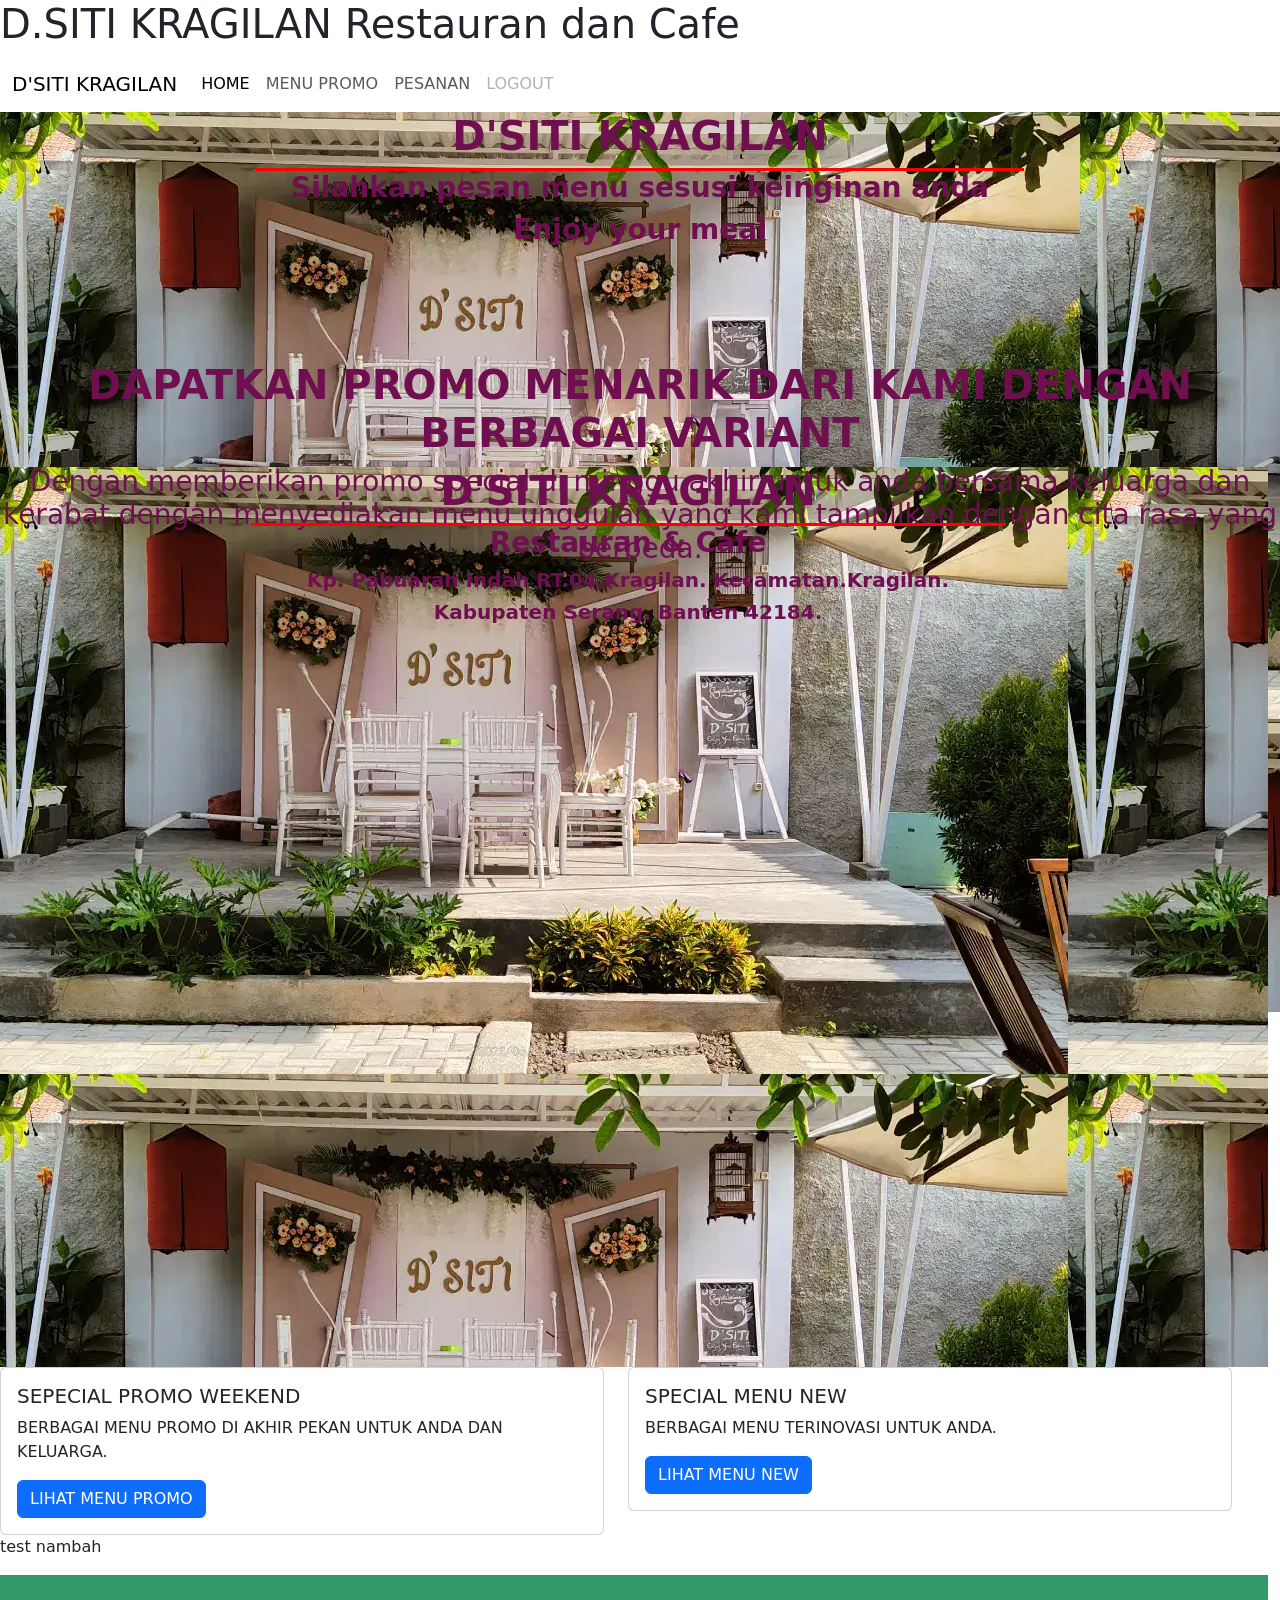
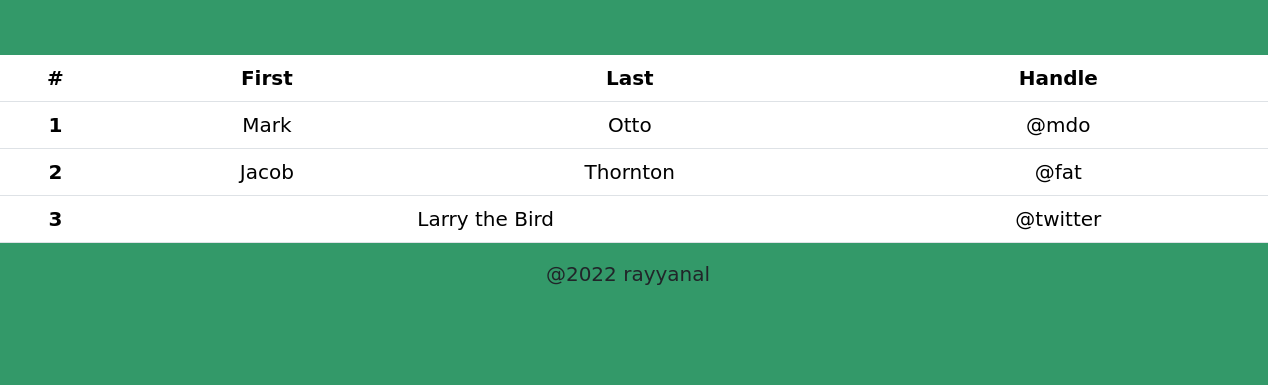
<file: index.html>
<!doctype html>
<html lang="en">
  <head>
    <meta charset="utf-8">
    <meta name="viewport" content="width=device-width, initial-scale=1">
    <title>Bootstrap demo</title>

    <link rel="stylesheet" href="style.css">

    <link href="https://cdn.jsdelivr.net/npm/bootstrap@5.2.0/dist/css/bootstrap.min.css" rel="stylesheet" integrity="sha384-gH2yIJqKdNHPEq0n4Mqa/HGKIhSkIHeL5AyhkYV8i59U5AR6csBvApHHNl/vI1Bx" crossorigin="anonymous">
  </head>
  <body>
    <!-- header -->
    <h1>D.SITI  KRAGILAN Restauran dan Cafe</h1>


    <nav class="navbar navbar-expand-lg flexs">
        <div class="container-fluid">
          <a class="navbar-brand  " href="#">D'SITI KRAGILAN</a>
          <button class="navbar-toggler" type="button" data-bs-toggle="collapse" data-bs-target="#navbarNav" aria-controls="navbarNav" aria-expanded="false" aria-label="Toggle navigation">
            <span class="navbar-toggler-icon"></span>
          </button>
          <div class="collapse navbar-collapse" id="navbarNav">
            <ul class="navbar-nav">
              <li class="nav-item">
                <a class="nav-link active" aria-current="page" href="indeks.html">HOME</a>
              </li>
              <li class="nav-item">
                <a class="nav-link" href="profile.html">MENU PROMO</menu></a>
              </li>
              <li class="nav-item">
                <a class="nav-link" href="#">PESANAN</a>
              </li>
              <li class="nav-item">
                <a class="nav-link disabled">LOGOUT</a>
              </li>
            </ul>
          </div>
        </div>
      </nav>

    <!-- content -->
    <div class="xz">
        <div class="bgs">
          <div class="titles">
            <h1>  <b> D'SITI KRAGILAN</b></h1>
            <div class="garis"></div>
       <h3> <b>Silahkan pesan menu sesusi keinginan anda</b> </h3>    
       <h3> <b>Enjoy your meal</b> </h3>
     </div>
    </div>



    <div class="row">
     <div class="bgs">
      <div class="titles">
        <h1>  <b> DAPATKAN PROMO MENARIK DARI KAMI  DENGAN BERBAGAI VARIANT</b></h1>
         <h3>  <b> </b>Dengan memberikan promo special di minggu akhir untuk anda bersama keluarga dan kerabat dengan menyediakan menu unggulan yang kami tampilkan dengan cita rasa yang berbeda.</h3>
      </div>
    </div>


<div class="row">
  <div class="xz">
    <div class="bgs">
      <div class="titles">
        <h1>  <b> D'SITI KRAGILAN</b></h1>
        <div class="garis"></div>
  <h3>  <b> Restauran & Cafe </b></h3>
  <h5>  <b> Kp. Pabuaran Indah RT.04,Kragilan. Kecamatan.Kragilan.</b></h5>
  <h5>  <b> Kabupaten Serang. Banten 42184.</b></h5>
</div>
</div>
</div>
 

    <div class="row">
       <div class="col-sm-6">
         <div class="card">
           <div class="card-body">
             <h5 class="card-title">SEPECIAL PROMO WEEKEND</h5>
             <p class="card-text">BERBAGAI MENU PROMO DI AKHIR PEKAN UNTUK ANDA DAN KELUARGA.</p>
             <a href="MENU PROMO.html" class="btn btn-primary">LIHAT MENU PROMO</a>
           </div>
         </div>
       </div>
   
       
   
       <div class="col-sm-6">
         <div class="card">
           <div class="card-body">
             <h5 class="card-title">SPECIAL MENU NEW</h5>
             <p class="card-text">BERBAGAI MENU TERINOVASI UNTUK ANDA.</p>
             <a href="profile.html" class="btn btn-primary">LIHAT MENU NEW</a>
           </div>
         </div>
       </div>
     </div>

     <p>test nambah</p>

  

    


<!-- footer -->
<div class="foot">
 <div class="row"> 
  <table class="table">
    <thead>
      <tr>
        <th scope="col">#</th>
        <th scope="col">First</th>
        <th scope="col">Last</th>
        <th scope="col">Handle</th>
      </tr>
    </thead>
    <tbody>
      <tr>
        <th scope="row">1</th>
        <td>Mark</td>
        <td>Otto</td>
        <td>@mdo</td>
      </tr>
      <tr>
        <th scope="row">2</th>
        <td>Jacob</td>
        <td>Thornton</td>
        <td>@fat</td>
      </tr>
      <tr>
        <th scope="row">3</th>
        <td colspan="2">Larry the Bird</td>
        <td>@twitter</td>
      </tr>
    </tbody>
  </table>

    <p>@2022 rayyanal</p>

</div>






    <script src="https://cdn.jsdelivr.net/npm/bootstrap@5.2.0/dist/js/bootstrap.bundle.min.js" integrity="sha384-A3rJD856KowSb7dwlZdYEkO39Gagi7vIsF0jrRAoQmDKKtQBHUuLZ9AsSv4jD4Xa" crossorigin="anonymous"></script>
  </body>
</html>
</file>
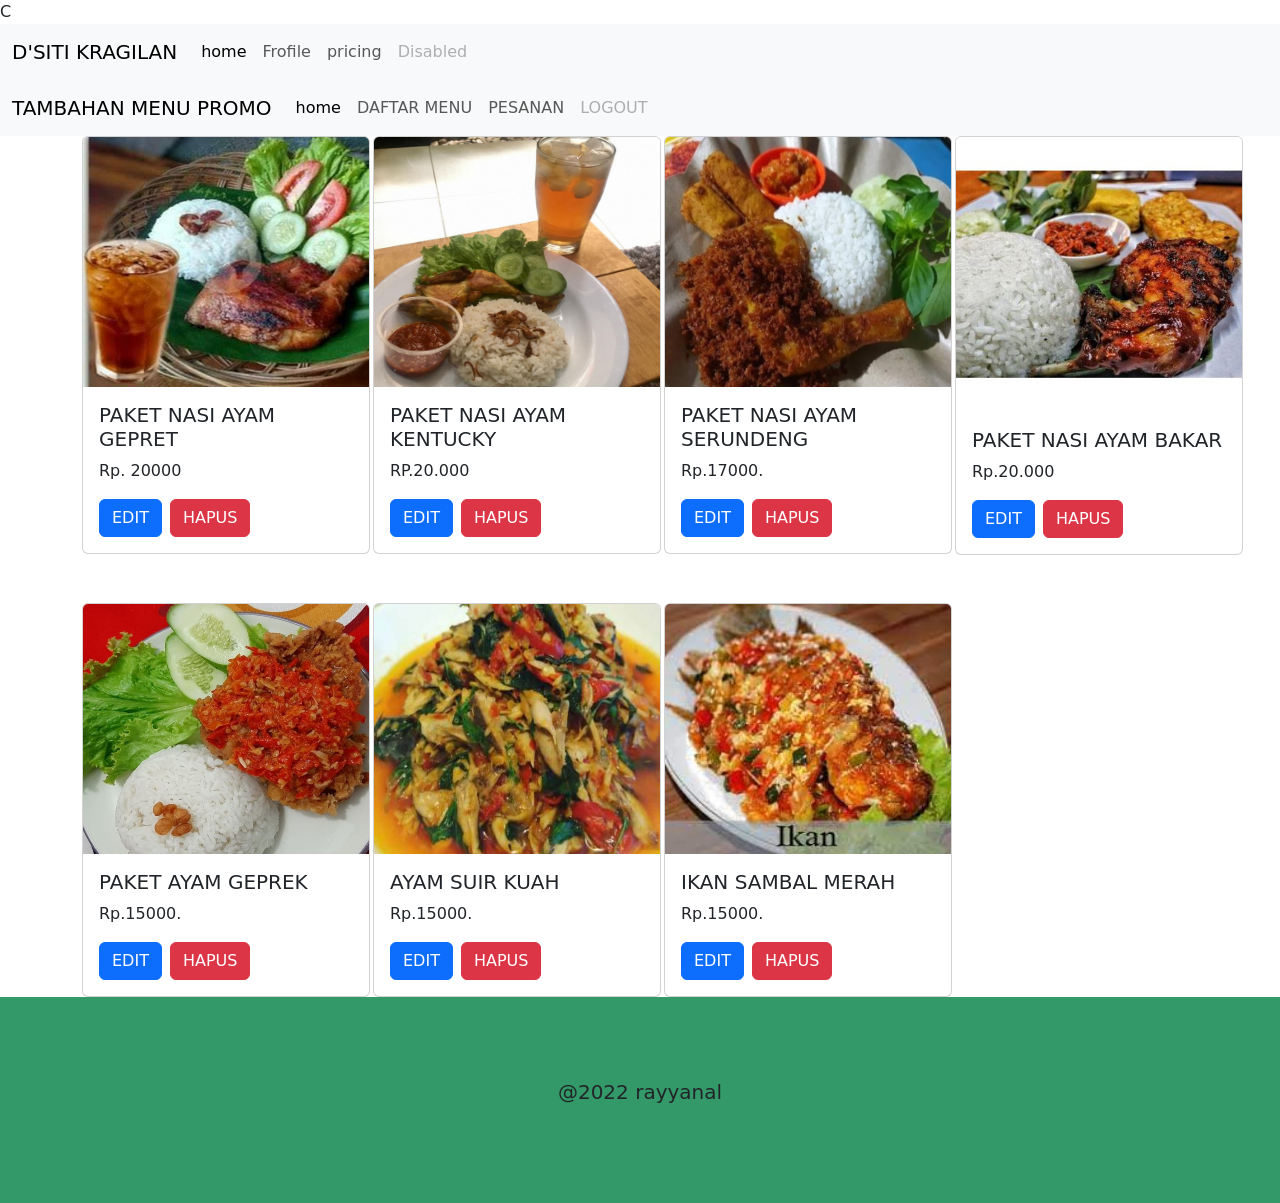
<file: MENU PROMO.html>
C   
<!doctype html>
<html lang="en">
  <head>
    <meta charset="utf-8">
    <meta name="viewport" content="width=device-width, initial-scale=1">
    <title>Bootstrap demo</title>

    <link rel="stylesheet" href="style.css">

    <link href="https://cdn.jsdelivr.net/npm/bootstrap@5.2.0/dist/css/bootstrap.min.css" rel="stylesheet" integrity="sha384-gH2yIJqKdNHPEq0n4Mqa/HGKIhSkIHeL5AyhkYV8i59U5AR6csBvApHHNl/vI1Bx" crossorigin="anonymous">
  </head>
  <body>

    <!--header  -->
<nav class="navbar navbar-expand-lg bg-light">
        <div class="container-fluid">
          <a class="navbar-brand" href="#">D'SITI KRAGILAN</a>
          <button class="navbar-toggler" type="button" data-bs-toggle="collapse" data-bs-target="#navbarNav" aria-controls="navbarNav" aria-expanded="false" aria-label="Toggle navigation">
            <span class="navbar-toggler-icon"></span>
          </button>
          <div class="collapse navbar-collapse" id="navbarNav">
            <ul class="navbar-nav">
              <li class="nav-item">
                <a class="nav-link active" aria-current="page" href="indeks.html">home</a>
              </li>
              <li class="nav-item">
                <a class="nav-link" href="MENU PROMO.html">Frofile</a>
              </li>
              <li class="nav-item">
                <a class="nav-link" href="#">pricing</a>
              </li>
              <li class="nav-item">
                <a class="nav-link disabled">Disabled</a>
              </li>
            </ul>
          </div>
        </div>
      </nav>

    <!-- content -->
   
  <nav class="navbar navbar-expand-lg bg-light">
    <div class="container-fluid">
      <a class="navbar-brand" href="#">TAMBAHAN MENU PROMO</a>
      <button class="navbar-toggler" type="button" data-bs-toggle="collapse" data-bs-target="#navbarNav" aria-controls="navbarNav" aria-expanded="false" aria-label="Toggle navigation">
        <span class="navbar-toggler-icon"></span>
      </button>
      <div class="collapse navbar-collapse" id="navbarNav">
        <ul class="navbar-nav">
          <li class="nav-item">
            <a class="nav-link active" aria-current="page" href="indeks.html">home</a>
          </li>
          <li class="nav-item">
            <a class="nav-link" href="MENU PROMO.html">DAFTAR MENU</a>
          </li>
          <li class="nav-item">
            <a class="nav-link" href="#">PESANAN</a>
          </li>
          <li class="nav-item">
            <a class="nav-link disabled">LOGOUT</a>
          </li>
        </ul>
      </div>
    </div>
  </nav>

  <div class="container">
    <div class="row row-cols-4 gy-5 gx-5">
      <div>
        <div class="card" style="width: 18rem;">
          <img src="picture/Paket nasi ayam bakar es teh.jpeg" class="card-img-top" alt="..." width="18rem" height="250px">
          <div class="card-body">
            <h5 class="card-title">PAKET NASI AYAM GEPRET</h5>
            <p class="card-text">Rp. 20000</p>
            <div class="d-flex">
              <a href="#" class="btn btn-primary small me-2">EDIT</a>
              <a href="#" class="btn btn-danger small">HAPUS</a>
            </div>
          </div>
        </div>
      </div>
      <div>
        <div class="card" style="width: 18rem;">
          <img src="picture/Paket nasi ayam goreng es teh.jpg" class="card-img-top" alt="..." width="18rem" height="250px">
          <div class="card-body">
            <h5 class="card-title">PAKET NASI AYAM KENTUCKY</h5>
            <p class="card-text">RP.20.000</p>
            <div class="d-flex">
              <a href="#" class="btn btn-primary small me-2">EDIT</a>
              <a href="#" class="btn btn-danger small">HAPUS</a>
            </div>
          </div>
        </div>
      </div>
      <div>
        <div class="card" style="width: 18rem;">
          <img src="picture/PAKET NASI AYAM SERUNDENG.jpg" class="card-img-top" alt="..." width="18rem" height="250px">
          <div class="card-body">
            <h5 class="card-title">PAKET NASI AYAM SERUNDENG</h5>
            <p class="card-text">Rp.17000.</p>
            <div class="d-flex">
              <a href="#" class="btn btn-primary small me-2">EDIT</a>
              <a href="#" class="btn btn-danger small">HAPUS</a>
            </div>
          </div>
        </div>
      </div>
      <div>
        <div class="card" style="width: 18rem;">
          <img src="picture/PAKET AYAM BAKAR.jpg" class="card-img-top" alt="..." width="18rem" height="275px">
          <div class="card-body">
            <h5 class="card-title">PAKET NASI AYAM BAKAR</h5>
            <p class="card-text">Rp.20.000</p>
            <div class="d-flex">
              <a href="#" class="btn btn-primary small me-2">EDIT</a>
              <a href="#" class="btn btn-danger small">HAPUS</a>
            </div>
          </div>
        </div>
      </div>
      <div>
        <div class="card" style="width: 18rem;">
          <img src="picture/paket ayam geprek.jpg" class="card-img-top" alt="..." width="18rem" height="250px">
          <div class="card-body">
            <h5 class="card-title">PAKET AYAM GEPREK</h5>
            <p class="card-text">Rp.15000.</p>
            <div class="d-flex">
              <a href="#" class="btn btn-primary small me-2">EDIT</a>
              <a href="#" class="btn btn-danger small">HAPUS</a>
            </div>
          </div>
        </div>
      </div>
      <div>
        <div class="card" style="width: 18rem;">
          <img src="picture/ayam suir kuah.jpg" class="card-img-top" alt="..." width="18rem" height="250px">
          <div class="card-body">
            <h5 class="card-title">AYAM SUIR KUAH</h5>
            <p class="card-text">Rp.15000.</p>
            <div class="d-flex">
              <a href="#" class="btn btn-primary small me-2">EDIT</a>
              <a href="#" class="btn btn-danger small">HAPUS</a>
            </div>
          </div>
        </div>
      </div>
      <div>
        <div class="card" style="width: 18rem;">
          <img src="picture/ikan sambal merah.jpg" class="card-img-top" alt="..." width="18rem" height="250px">
          <div class="card-body">
            <h5 class="card-title">IKAN SAMBAL MERAH</h5>
            <p class="card-text">Rp.15000.</p>
            <div class="d-flex">
              <a href="#" class="btn btn-primary small me-2">EDIT</a>
              <a href="#" class="btn btn-danger small">HAPUS</a>
            </div>
          </div>
        </div>
      </div>
    </div>
  </div>
   <!-- footer -->
 <div class="foot">
  <div class="row">
      <p>@2022 rayyanal</p>
  </div>  
</div> 

      








  
  
  
  
  
  
  
  
  
     
      <script src="https://cdn.jsdelivr.net/npm/bootstrap@5.2.0/dist/js/bootstrap.bundle.min.js" integrity="sha384-A3rJD856KowSb7dwlZdYEkO39Gagi7vIsF0jrRAoQmDKKtQBHUuLZ9AsSv4jD4Xa" crossorigin="anonymous"></script>
    </body>
  </html>
</file>
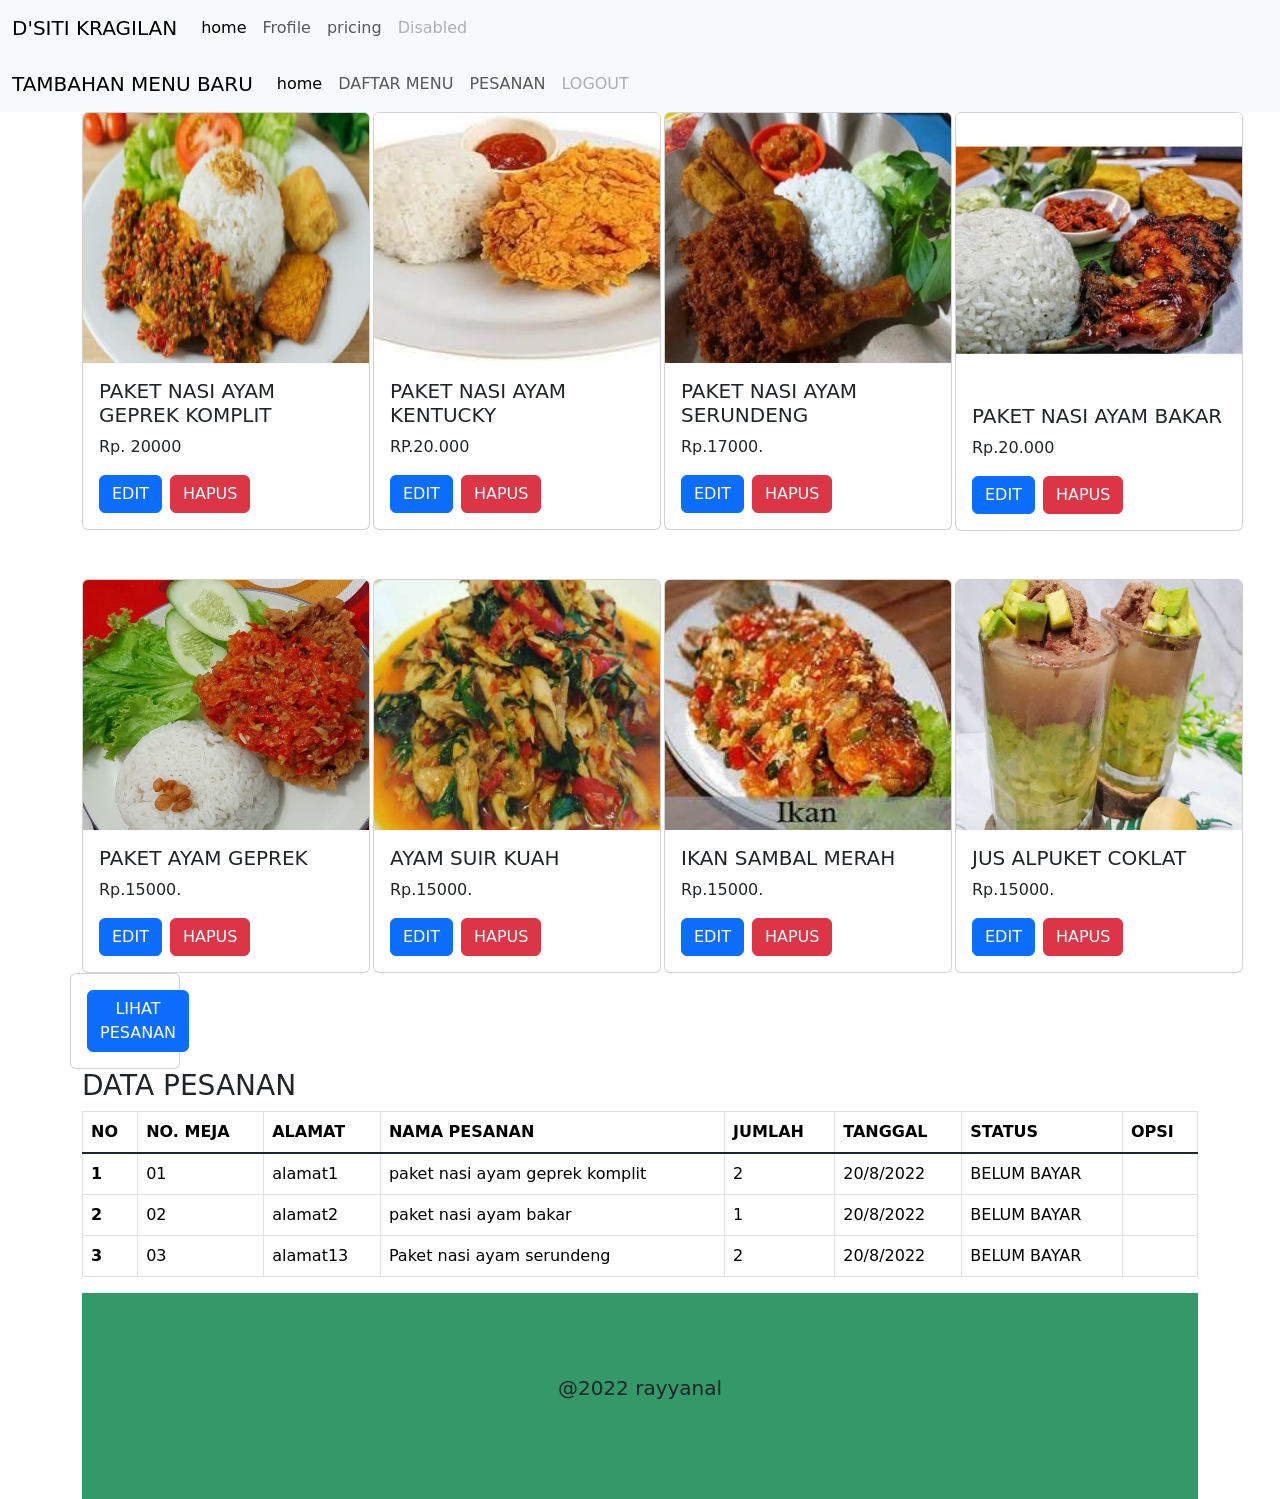
<file: profile.html>
<!DOCTYPE html>
<html lang="en">
<head>
  <meta charset="UTF-8">
  <meta http-equiv="X-UA-Compatible" content="IE=edge">
  <meta name="viewport" content="width=device-width, initial-scale=1.0">
  <title>Document</title>
  <link rel="stylesheet" href="style.css">

    <link href="https://cdn.jsdelivr.net/npm/bootstrap@5.2.0/dist/css/bootstrap.min.css" rel="stylesheet" integrity="sha384-gH2yIJqKdNHPEq0n4Mqa/HGKIhSkIHeL5AyhkYV8i59U5AR6csBvApHHNl/vI1Bx" crossorigin="anonymous">
 
</head>
<body>
  
    <nav class="navbar navbar-expand-lg bg-light">
        <div class="container-fluid">
          <a class="navbar-brand" href="#">D'SITI KRAGILAN</a>
          <button class="navbar-toggler" type="button" data-bs-toggle="collapse" data-bs-target="#navbarNav" aria-controls="navbarNav" aria-expanded="false" aria-label="Toggle navigation">
            <span class="navbar-toggler-icon"></span>
          </button>
          <div class="collapse navbar-collapse" id="navbarNav">
            <ul class="navbar-nav">
              <li class="nav-item">
                <a class="nav-link active" aria-current="page" href="indeks.html">home</a>
              </li>
              <li class="nav-item">
                <a class="nav-link" href="profile.html">Frofile</a>
              </li>
              <li class="nav-item">
                <a class="nav-link" href="#">pricing</a>
              </li>
              <li class="nav-item">
                <a class="nav-link disabled">Disabled</a>
              </li>
            </ul>
          </div>
        </div>
      </nav>

    <!-- content -->
   
  <nav class="navbar navbar-expand-lg bg-light">
    <div class="container-fluid">
      <a class="navbar-brand" href="#">TAMBAHAN MENU BARU</a>
      <button class="navbar-toggler" type="button" data-bs-toggle="collapse" data-bs-target="#navbarNav" aria-controls="navbarNav" aria-expanded="false" aria-label="Toggle navigation">
        <span class="navbar-toggler-icon"></span>
      </button>
      <div class="collapse navbar-collapse" id="navbarNav">
        <ul class="navbar-nav">
          <li class="nav-item">
            <a class="nav-link active" aria-current="page" href="indeks.html">home</a>
          </li>
          <li class="nav-item">
            <a class="nav-link" href="profile.html">DAFTAR MENU</a>
          </li>
          <li class="nav-item">
            <a class="nav-link" href="#">PESANAN</a>
          </li>
          <li class="nav-item">
            <a class="nav-link disabled">LOGOUT</a>
          </li>
        </ul>
      </div>
    </div>
  </nav>

  <div class="container">
    <div class="row row-cols-4 gy-5 gx-5">
      <div>
        <div class="card" style="width: 18rem;">
          <img src="picture/Ayam geprek komplit.jpg" class="card-img-top" alt="..." width="18rem" height="250px">
          <div class="card-body">
            <h5 class="card-title">PAKET NASI AYAM GEPREK KOMPLIT</h5>
            <p class="card-text">Rp. 20000</p>
            <div class="d-flex">
              <a href="#" class="btn btn-primary small me-2">EDIT</a>
              <a href="#" class="btn btn-danger small">HAPUS</a>
            </div>
          </div>
        </div>
      </div>
      <div>
        <div class="card" style="width: 18rem;">
          <img src="picture/PAKET NASI AYAM KENTUCKY.jpg" class="card-img-top" alt="..." width="18rem" height="250px">
          <div class="card-body">
            <h5 class="card-title">PAKET NASI AYAM KENTUCKY</h5>
            <p class="card-text">RP.20.000</p>
            <div class="d-flex">
              <a href="#" class="btn btn-primary small me-2">EDIT</a>
              <a href="#" class="btn btn-danger small">HAPUS</a>
            </div>
          </div>
        </div>
      </div>
      <div>
        <div class="card" style="width: 18rem;">
          <img src="picture/PAKET NASI AYAM SERUNDENG.jpg" class="card-img-top" alt="..." width="18rem" height="250px">
          <div class="card-body">
            <h5 class="card-title">PAKET NASI AYAM SERUNDENG</h5>
            <p class="card-text">Rp.17000.</p>
            <div class="d-flex">
              <a href="#" class="btn btn-primary small me-2">EDIT</a>
              <a href="#" class="btn btn-danger small">HAPUS</a>
            </div>
          </div>
        </div>
      </div>
      <div>
        <div class="card" style="width: 18rem;">
          <img src="picture/PAKET AYAM BAKAR.jpg" class="card-img-top" alt="..." width="18rem" height="275px">
          <div class="card-body">
            <h5 class="card-title">PAKET NASI AYAM BAKAR</h5>
            <p class="card-text">Rp.20.000</p>
            <div class="d-flex">
              <a href="#" class="btn btn-primary small me-2">EDIT</a>
              <a href="#" class="btn btn-danger small">HAPUS</a>
            </div>
          </div>
        </div>
      </div>
      <div>
        <div class="card" style="width: 18rem;">
          <img src="picture/paket ayam geprek.jpg" class="card-img-top" alt="..." width="18rem" height="250px">
          <div class="card-body">
            <h5 class="card-title">PAKET AYAM GEPREK</h5>
            <p class="card-text">Rp.15000.</p>
            <div class="d-flex">
              <a href="#" class="btn btn-primary small me-2">EDIT</a>
              <a href="#" class="btn btn-danger small">HAPUS</a>
            </div>
          </div>
        </div>
      </div>
      <div>
        <div class="card" style="width: 18rem;">
          <img src="picture/ayam suir kuah.jpg" class="card-img-top" alt="..." width="18rem" height="250px">
          <div class="card-body">
            <h5 class="card-title">AYAM SUIR KUAH</h5>
            <p class="card-text">Rp.15000.</p>
            <div class="d-flex">
              <a href="#" class="btn btn-primary small me-2">EDIT</a>
              <a href="#" class="btn btn-danger small">HAPUS</a>
            </div>
          </div>
        </div>
      </div>
      <div>
        <div class="card" style="width: 18rem;">
          <img src="picture/ikan sambal merah.jpg" class="card-img-top" alt="..." width="18rem" height="250px">
          <div class="card-body">
            <h5 class="card-title">IKAN SAMBAL MERAH</h5>
            <p class="card-text">Rp.15000.</p>
            <div class="d-flex">
              <a href="#" class="btn btn-primary small me-2">EDIT</a>
              <a href="#" class="btn btn-danger small">HAPUS</a>
            </div>
          </div>
        </div>
      </div>
      <!-- start copy -->
      <div>
        <div class="card" style="width: 18rem;">
          <img src="picture/jus alpuket dan coklat.jpg" class="card-img-top" alt="..." width="18rem" height="250px">
          <div class="card-body">
            <h5 class="card-title">JUS ALPUKET COKLAT</h5>
            <p class="card-text">Rp.15000.</p>
            <div class="d-flex">
              <a href="#" class="btn btn-primary small me-2">EDIT</a>
              <a href="#" class="btn btn-danger small">HAPUS</a>
            </div>
          </div>
        </div>
      </div>


      <div class="row">
        <div class="col-sm-6">
          <div class="card">
            <div class="card-body">
              <a href="pesanan saya.html" class="btn btn-primary">LIHAT PESANAN</a>
            </div>
          </div>
        </div>
    
        
    
        

      <!-- end copy -->
    </div>
  </div>

  

    <!-- <a href="#" class="btn btn-success mt-3">TAMBAH DAFTAR MENU</a>
    <div class="row mt-3">
      <div class="col-md-4">
        <div class="card border-dark">
         <img src="Ayam geprek komplit.jpg" class="card-img-top" alt="...">
         <div class="card-body">
           <h5 class="card-title font wight bold">PAKET NASI AYAM GEPREK KOMPLIT</h5>
            <label class="card-text harga"> Rp.20.000</label><br>
           <a href="#" class="btn btn-primary btn small">EDIT<a>
           <a href="#" class="btn  btn-danger btn small">HAPUS</a>
        </div>
      </div>
    </div>



  <div class="card" style="width: 20rem;">
    <img src="PAKET NASI AYAM SERUNDENG.jpg" class="card-img-top" alt="...">
     <div class="card-body">
      <h5 class="card-title font wight bold">PAKET NASI AYAM SERUNDENG</h5>
     <label class="card-text"> Rp.20.000</label><br>
      <a href="#" class="btn btn-primary btn small">EDIT<a>
      <a href="#" class="btn  btn-danger btn small">HAPUS</a>
   </div>
  </div>



  <div class="card" style="width: 25rem;">
     <img src="PAKET NASI AYAM KENTUCKY.jpg" class="card-img-top" alt="...">
      <div class="card-body">
       <h5 class="card-title font wight bold">PAKET NASI AYAM KENTUCKY</h5>
      <p class="card-text"> Rp.15000</label></p>
    </div>
    <div class="card-body">
      <a href="#" class="btn btn-primary btn small">EDIT<a>
      <a href="#" class="btn btn-danger btn small">HAPUS</a>
    </div>
  </div>

  <div class="card" style="width: 20rem;">
    <img src="paket ayam geprek.jpg" class="card-img-top" alt="...">
    <div class="card-body">
      <h5 class="card-title font wight bold">PAKET NASI AYAM GEPREK ORIGINAL</h5>
      <p class="card-text"> Rp.18000</label></p>
    </div>
    <div class="card-body">
      <a href="#" class="btn btn-primary btn small">EDIT<a>
      <a href="#" class="btn  btn-danger btn small">HAPUS</a>
    </div>
  </div>


  <div class="card" style="width: 30rem;">
    <img src="PAKET AYAM BAKAR.jpg" class="card-img-top" alt="...">
    <div class="card-body">
      <h5 class="card-title font wight bold">PAKET NASI AYAM BAKAR</h5>
      <p class="card-text"> Rp.19000</label></p>
    </div>
    <div class="card-body">
      <a href="#" class="btn btn-primary btn small">EDIT<a>
      <a href="#" class="btn  btn-danger btn small">HAPUS</a>
    </div>
  </div>


  <div class="row mt-4">
    <div class="col-md-3">
      <div class="card border-dark">
       <img src="jus-alpukat.jpg" class="card-img-top" alt="...">
       <div class="card-body">
         <h5 class="card-title font wight bold">JUS ALPUKET</h5>
        <label class="card-text harga"> Rp.10.000</label><br>
         <a href="#" class="btn btn-primary btn small">EDIT<a>
         <a href="#" class="btn  btn-danger btn small">HAPUS</a>
       </div>
    </div>
  </div>

 

  <div class="card" style="width: 25rem;">
    <img src="jus mangga special.jpg" class="card-img-top" alt="...">
    <div class="card-body">
      <h5 class="card-title font wight bold">JUS MANGGA SPECIAL</h5>
      <p class="card-text"> Rp.15000</label></p>
    </div>
    <div class="card-body">
      <a href="#" class="btn btn-primary btn small">EDIT<a>
      <a href="#" class="btn  btn-danger btn small">HAPUS</a>
    </div>
  </div>
 


  <div class="card" style="width: 25rem;">
    <img src="alpuket kocok.jpg" class="card-img-top" alt="...">
    <div class="card-body">
      <h5 class="card-title font wight bold">ALPUKET KOCOK</h5>
      <p class="card-text"> Rp.15000</label></p>
    </diV>
    <div class="card-body">
      <a href="#" class="btn btn-primary btn small">EDIT<a>
      <a href="#" class="btn  btn-danger btn small">HAPUS</a>
    </div>
  </div> -->




  <h3 class="text-center-font-weght-bold">DATA PESANAN</h3>

  <table class="table table-bordered">
    <thead>
      <tr>
        <th scope="col">NO</th>
        <th scope="col">NO. MEJA</th>
        <th scope="col">ALAMAT</th>
        <th scope="col">NAMA PESANAN</th>
        <th scope="col">JUMLAH</th>
        <th scope="col">TANGGAL</th>
        <th scope="col">STATUS</th>
        <th scope="col">OPSI</th>
      </tr>
    </thead>
    <tbody class="table-group-divider">
      <tr>
        <th scope="row">1</th>
        <td>01</td>
        <td>alamat1</td>
        <td>paket nasi ayam geprek komplit</td>
        <td>2</td>
        <td>20/8/2022</td>
        <td>BELUM BAYAR</td>
        <td></td>
      </tr>
      <tr>
        <th scope="row">2</th>
        <td>02</td>
        <td>alamat2</td>
        <td>paket nasi ayam bakar</td>
        <td>1</td>
        <td>20/8/2022</td>
        <td>BELUM BAYAR</td>
        <td></td>
      </tr>
      <tr>
        <th scope="row">3</th>
        <td>03</td>
        <td>alamat13</td>
        <td>Paket nasi ayam serundeng</td>
        <td>2</td>
        <td>20/8/2022</td>
        <td>BELUM BAYAR</td>
        <td></td>
      </tr>
    </tbody>
  </table>
  </table>






  

  
<!-- footer -->
<div class="foot">
  <div class="row">
    <p>@2022 rayyanal</p>
  </div>









   
    <script src="https://cdn.jsdelivr.net/npm/bootstrap@5.2.0/dist/js/bootstrap.bundle.min.js" integrity="sha384-A3rJD856KowSb7dwlZdYEkO39Gagi7vIsF0jrRAoQmDKKtQBHUuLZ9AsSv4jD4Xa" crossorigin="anonymous"></script>
  </body>
</html>
</file>
<file: style.css>
.card-box {
    height: 100vh;
    display: flex;
    justify-content:center;
    padding-top: 10rem;
    padding-bottom: 10rem;

}
.foot{
    width: 100%;
    text-align: center;
    padding: 5rem;
    font-size: 20px;
    background: rgb(51, 153, 105);
}

.garis{
    height: 3px;
    margin-left: 20%;
    margin-right: 20%;
    background: red;
}

.xz{
    background-image: url('pelaminan.jpg');
    width: 100%;
    height: 100vh;
}

.bgs{
    position: relative;
    top: 0;
    left: 40;
}

.d-flexs{
    display: flexS;
    width: 100%;
    position: relative;
}

.d-flexs img{
    margin-left: 10px;
    margin-right: 10px;
}

.titles{
    text-align: center;
    position: absolute;
    z-index: 2;
    top: 40%;
    left:28%;
    color: rgb(145, 40, 40);
}

.xz{
    background-image: url('picture/pelaminan.jpg');
    width: 100%;
    height: 100vh;
}

.bgs{
    position: relative;
    top: 0;
    left: 40;
}

.d-flexs{
    display: block;
    width: 100%;
    position: relative;
}

.d-flexs img{
    margin-left: 10px;
    margin-right: 10px;
}

.titles{
    text-align: center;
    position: relative;
    z-index: 2;
    top: 50%;
    left: 0%;
    color: rgb(112, 15, 80);
}
</file>
